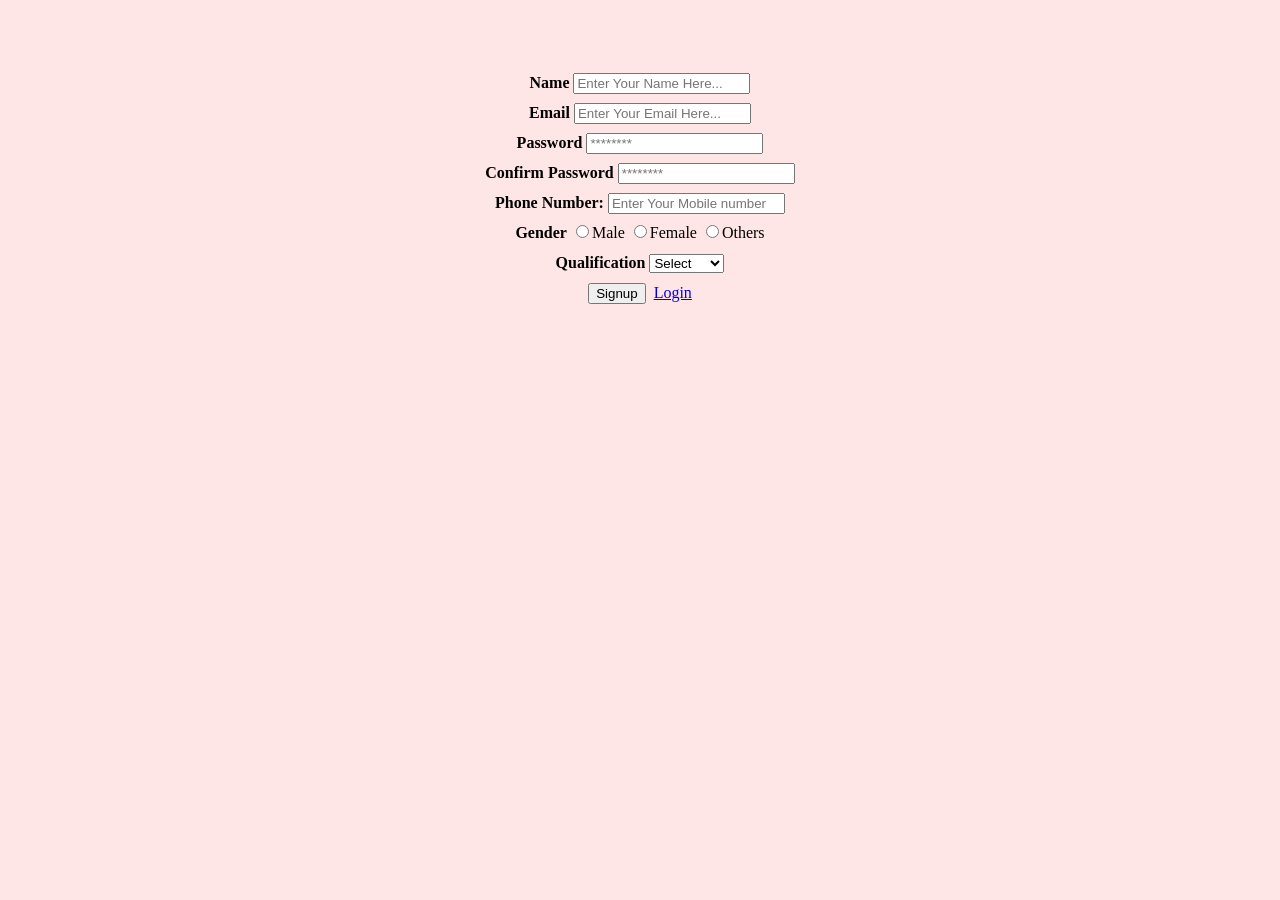
<file: form.html>
<!DOCTYPE html>
<html>
  <head>
  <title>Form validation</title>
  <style>
    body{
      background-color: #ffe6e6;
      text-align: center;
      padding-top: 60px;
    }
    .f1{
      line-height: 30px;
    }
  </style>
  <script type="text/javascript">

  // This variable is set to true when confirm password is touched/ changed.

  var cPasswordTouched = false; // Flag

  /*
  function validateName(name){
    console.log('Name called');
    console.log('Name value', name.value);

    var errorElement = document.getElementById('name');
    if(name.value === ""){
       errorElement.innerHTML = "This field is required";
    }
    else{
      errorElement.innerHTML = "";
    }
  }
  function validateEmail(email){
    console.log('Email called');
    console.log('Email value', email.value);
    var errorElement = document.getElementById('email');
    if(email.value ===""){
      errorElement.innerHTML = "This field is required";
    }
    else{
      errorElement.innerHTML = "";
    }
  }
  function validatePass(pass){
    console.log('Password called');
    console.log('Pass value', pass.value);
    var errorElement = document.getElementById('pass');
    if(pass.value ===""){
      errorElement.innerHTML = "This field is required";
    }
    else{
      errorElement.innerHTML = "";
    }
  }
  function validateCpass(cpass){
    console.log('Confirm Password called');
    console.log('Cpass value', cpass.value);
    var errorElement = document.getElementById('cpass');
    if(cpass.value ===""){
      errorElement.innerHTML = "This field is required";
    }
    else{
      errorElement.innerHTML = "";
    }
  }

  */

  /*
   *
   * Parameter : 
   *  input   : Input field on which validation is to be called
   *  errorId : ID of HTML element where we need to show the validation
   *
   * Return   : void
   */
  function validateRequired(input, errorId){
    var errorElement = document.getElementById(errorId);
    errorElement.innerHTML = "";
    if(input.value === ""){
      errorElement.innerHTML = "This field is required";
    }    
  }


  /*
   *
   * Parameter : 
   *  input   : Radio button on which validation is to be called
   *  errorId : ID of HTML element where we need to show the validation
   *
   * Return   : void
   */
  function validateRadioRequired(input, errorId){


    var errorElement = document.getElementById(errorId);
    //var fieldInput   = ["input-first", "input-second", "input-third"];
    errorElement.innerHTML = "";
    var firstChecked  = document.getElementById("input-first").checked;
    var secondChecked = document.getElementById("input-second").checked;
    var thirdChecked  = document.getElementById("input-third").checked;

    if( firstChecked == true || secondChecked == true || thirdChecked == true ){
      return;
    }
    
    errorElement.innerHTML = "This field is required";

  }

  // function validateRadioRequired(input, errorId){

  // }

  /*
   *
   * Parameter : 
   *  input     : Input field on which validation is to be called
   *  errorId   : ID of HTML element where we need to show the validation
   *  maxLength : Number of character allowed
   *  type      : Allowed type is 'max' & 'min'
   * 
   *  Return   : void
   */

  function validateLength(input, errorId, length, type = 'max'){
    var errorElement = document.getElementById(errorId);
    errorElement.innerHTML = "";

    //console.log(input, errorId, length, type);

    if(type == "min"){
      console.log('current length', input.value.length, length);
      if(input.value.length < length){
        errorElement.innerHTML = "Min character allowed are "+length;
      }  
    }else{
      if(input.value.length > length){
        console.log("Max character allowed are "+length);
        errorElement.innerHTML = "Max character allowed are "+length;
      }      
    }

  }



  /*
   *
   * Parameter : 
   *  value    : Input string+
   * 
   *  Return   : boolean
   *    true  : If it has a single uppercase character
   *    false : If it has no uppercase character
   */
  function findUpperCaseWithCustomMatching(value){

    var upperCaseArray = ["A", "B", "C", "D", "E", "F", "G", "H", "I", "J", "K", "L", "M", "N", "O", "P", "Q", "R", "S", "T", "U", "V", "W", "X", "Y", "Z"];

    //var testString = "ncow uper case A";
    var testString = value;
    var counter = 0;
    var flag = false;

    for(var i= 0 ; i < testString.length; i++){
      // console.log(i, testString[i]);

      for(var y=0; y < upperCaseArray.length; y++){
        
        //console.log(i, y, testString[i], upperCaseArray[y]);
        if(testString[i] == upperCaseArray[y] ){
          console.log('we found one upper case i.e' , upperCaseArray[y] );
          flag = true;
          break;
        }
        counter++;
      }

      if(flag == true){
        break;
      }
    }

    console.log('counter', counter);


    return flag;

  }




  /*
   *
   * Parameter : 
   *  value    : Input string+
   * 
   *  Return   : boolean
   *    true  : If it has a single special character
   *    false : If it has no special character
   */
  function findSpecialCharacterWithCustomMatching(value){

    var specialCharacters = "~!@#$%^&*()_+{}:|<>?";
    for(var i= 0 ; i < value.length; i++){

      if(specialCharacters.indexOf(value[i]) !== -1){
        return true;
      }
    }

    return false;
  }



  function findUpperCaseWithHelperFunction(value){

    if( value.toLowerCase() == value ){
      return false;
    }
    return true;

  }


  function findUpperCaseWithSmallCodeFunction(value){
    return value.toLowerCase() != value;
  }

  function passwordValidation(input, errorId){

    var errorElement = document.getElementById(errorId);
    errorElement.innerHTML = "";
    
    if(input.value === ""){
      errorElement.innerHTML = "This field is required";
      return;
    }    


    // Confirm Password Validation
    if(cPasswordTouched == true){
      conpass();
    }


    if(input.value.length < 8){
      errorElement.innerHTML = "Min character allowed are 8";
      return;
    }  

    if(input.value.length > 15){
      errorElement.innerHTML = "Max character allowed are 15";
      return;
    }  

    if(findUpperCaseWithHelperFunction(input.value) === false){
      errorElement.innerHTML = "At least one Uppercase letter";
      return;
    }


    if(findSpecialCharacterWithCustomMatching(input.value) === false){
      errorElement.innerHTML = "Atleast one special character";
      return;
    }


    
    // if(input.value === ""){
    //   errorElement.innerHTML = "This field is required";
    // }else if(input.value.length < 8){
    //   errorElement.innerHTML = "Min character allowed are 8";
    // }else if(input.value.length > 15){
    //   errorElement.innerHTML = "Max character allowed are 15";
    // }  

  }



  /*
  * Confirm password validation
  * Matching Password and confirm password
  */
  function conpass(){

    cPasswordTouched = true;
    
    var errorElement = document.getElementById('cpass');
    var password     = document.getElementById("Pass-field");
    var cPassword    = document.getElementById("cpass-field");
    errorElement.innerHTML = "";
    if(password.value != cPassword.value)
    {
      errorElement.innerHTML = "Password not match";
    }
  }

  /*function validateMail(mail){
    console.log('Validate mail called');
    console.log('Mail value', mail.value );

    var errorElement = document.getElementById('validation-mail');
    if(/^\w+([\.-]?\w+)*@\w+([\.-]?\w+)*(\.\w{2,3})+$/.test(mail.value)){
       errorElement.innerHTML = "Invalid Email";
    }
    else{
      errorElement.innerHTML = "Invaild Email";
    }

  }

  function validatePass(pass){
    console.log('Validate pass called');
    console.log('Pass value', pass.value );

    var errorElement = document.getElementById('validation-pass');
    if(pass.value === ""){
       errorElement.innerHTML = "This field is required(Password Should be 8-15 character and atleast one uppecase and one special character)";
    }else{
      errorElement.innerHTML = "";
    }
  }

  function validateCpass(cpass){
    console.log('Validate cpass called');
    console.log('Cpass value', cpass.value );

    var errorElement = document.getElementById('validation-cpass');
    if(cpass.value === ""){
       errorElement.innerHTML = "Password Not Matched";
    }else{
      errorElement.innerHTML = "";
    }
  }*/

  function Mail(mail){
    //var mailformat ="/^(([^<>()[\]\\.,;:\s@\"]+(\.[^<>()[\]\\.,;:\s@\"]+)*)|(\".+\"))@((\[[0-9]{1,3}\.[0-9]{1,3}\.[0-9]{1,3}\.[0-9]{1,3}\])|(([a-zA-Z\-0-9]+\.)+[a-zA-Z]{2,}))$/";
    // if(mai.value !== "mail-format"){
    //   errorElement.innerHTML = "Invaild Email";
    //   return false;
    // }
  }


  /*
   *
   *
   * Function name :  modifiedNumber 
   * Parmater      : value ( string )
   * return        : boolean
    -- True  -- In case all letters are number 
    -- False -- In case any one letter is not a number
   */

  function modifiedNumber(value){
    
    var allowedCharacter = ["+","-","0","1","2","3","4","5","6","7","8","9"];
    for(var i=0; i< value.length; i++){
     if( allowedCharacter.indexOf(value[i]) == -1  ){
        return false;
     }
    }

    return true;

  }


  /*
  *
  * Check for validation of phone number
  * Parameter : value ; // String
  * Return    :
  *  true  - In case value don't match with "0123456789"
  *  false - In case value match with "0123456789"
  */


  /*
  * Mobile validation
  * Required
  *Min or max number allowed
  *charachter are not allowed
  */
  function mobile(input, errorId){

    var errorElement = document.getElementById(errorId);
    errorElement.innerHTML = "";
    
    if(input.value === ""){
      errorElement.innerHTML = "This field is required";
      return;
    }    




    if(modifiedNumber(input.value) === false){
      errorElement.innerHTML = "Only numbers are allowed";
      return;
    }

    if(input.value.length < 8){
      errorElement.innerHTML = "Min Numbers allowed are 8";
      return;
    }  

    if(input.value.length > 12){
      errorElement.innerHTML = "Max Numbers allowed are 12";
      return;
    }  
  }
  
  </script>
  </head>
  <body>
    <div class="row">
    <div class="sm-col-12">
    <form class="f1" action="" method="POST">
      <div class="row">
      <div class="col-sm-6">
        <label><b>Name</b></label>
        <input type="text" 
        onkeyup="validateLength(this, 'name', 10,'max');validateRequired(this, 'name');" 
        onchange="validateRequired(this, 'name');" 
        onblur="validateRequired(this, 'name');" 
        id="input-field" name="name" 
        placeholder="Enter Your Name Here..." 
        value=""/>
        <span id="name"></span>
      </div>
      </div>
      <div class="row">
      <div class="col-sm-6">
        <label><b>Email</b></label>
        <input type="email" 
        onkeyup="Mail('this');validateRequired(this, 'email');" 
        onchange="validateRequired(this, 'email');" 
        onblur="validateRequired(this, 'email');"  
        id="email-field" name="email" 
        placeholder="Enter Your Email Here..." 
        value=""/>
        <span id="email"></span>
      </div>
      </div>
      <div class="row">
      <div class="col-sm-6">
        <label><b>Password</b></label>
        <input type="text" 
          onkeyup="passwordValidation(this, 'pass');" 
          onchange="passwordValidation(this, 'pass');" 
          onblur="passwordValidation(this, 'pass'); " 
          id="Pass-field" 
          name="password" 
          placeholder="********" 
          value=""/>
        <span id="pass"></span>
      </div>
      </div>
      <div class="row">
      <div class="col-sm-6"> 
        <label><b>Confirm Password</b></label>
        <input type="text"  
        onkeyup="validateRequired(this, 'cpass');conpass();" 
        onchange="validateRequired(this, 'cpass');conpass();" 
        onblur="validateRequired(this, 'cpass');conpass();"  
        id="cpass-field" name="cpassword" 
        placeholder="********" value=""/>
        <span id="cpass"></span>
      </div>
      </div>
      <div class="row">
      <div class="col-sm-6"> 
        <label><b>Phone Number:</b></label>
        <input type="text"  onkeyup="mobile(this, 'mob');" 
        onchange="mobile(this, 'mob');" 
        onblur="mobile(this, 'mob');"  
        id="mob-field" name="mob" 
        placeholder="Enter Your Mobile number" 
        value=""/>
        <span id="mob"></span>
      </div>
      </div>
      <div class="row">
      <div class="col-sm-6">
        <label><b>Gender</b></label>
        <input 
        type="radio" 
        onblur="validateRadioRequired(this, 'gender');" 
        onchange="validateRadioRequired(this, 'gender');" 
        id="input-first"
        name="gender" 
        value="Male"/>Male
        <input 
        type="radio" 
        onblur="validateRadioRequired(this, 'gender');"    
        onchange="validateRadioRequired(this, 'gender');"    
        id="input-second"     
        name="gender" 
        value="Female"/>Female
        <input 
        type="radio"
        id="input-third"         
        onblur="validateRadioRequired(this, 'gender');"         
        onchange="validateRadioRequired(this, 'gender');"         
        name="gender" 
        value="Others"/>Others
        <span id="gender"></span>
      </div>
      </div>
      <div class="row">
      <div class="col-sm-6">
        <label><b>Qualification</b></label>
        <select
          onkeyup="validateRequired(this, 'qualification-error');" 
          onchange="validateRequired(this, 'qualification-error');" 
          onblur="validateRequired(this, 'qualification-error');"  
        >
          <option value="">Select</option>
          <option value="10">10th</option>
          <option>12th</option>
          <option>Bachelor</option>
          <option>Master</option>
          <option>Phd</option>
        </select>
        <span id="qualification-error"></span>
      </div>
      </div>
        <input type="Submit" name="Signup" value="Signup"/>&nbsp&nbsp<a href="Login.php">Login</a>
    </form>
    </div>
    </div>
  </body>
  </html>
</file>
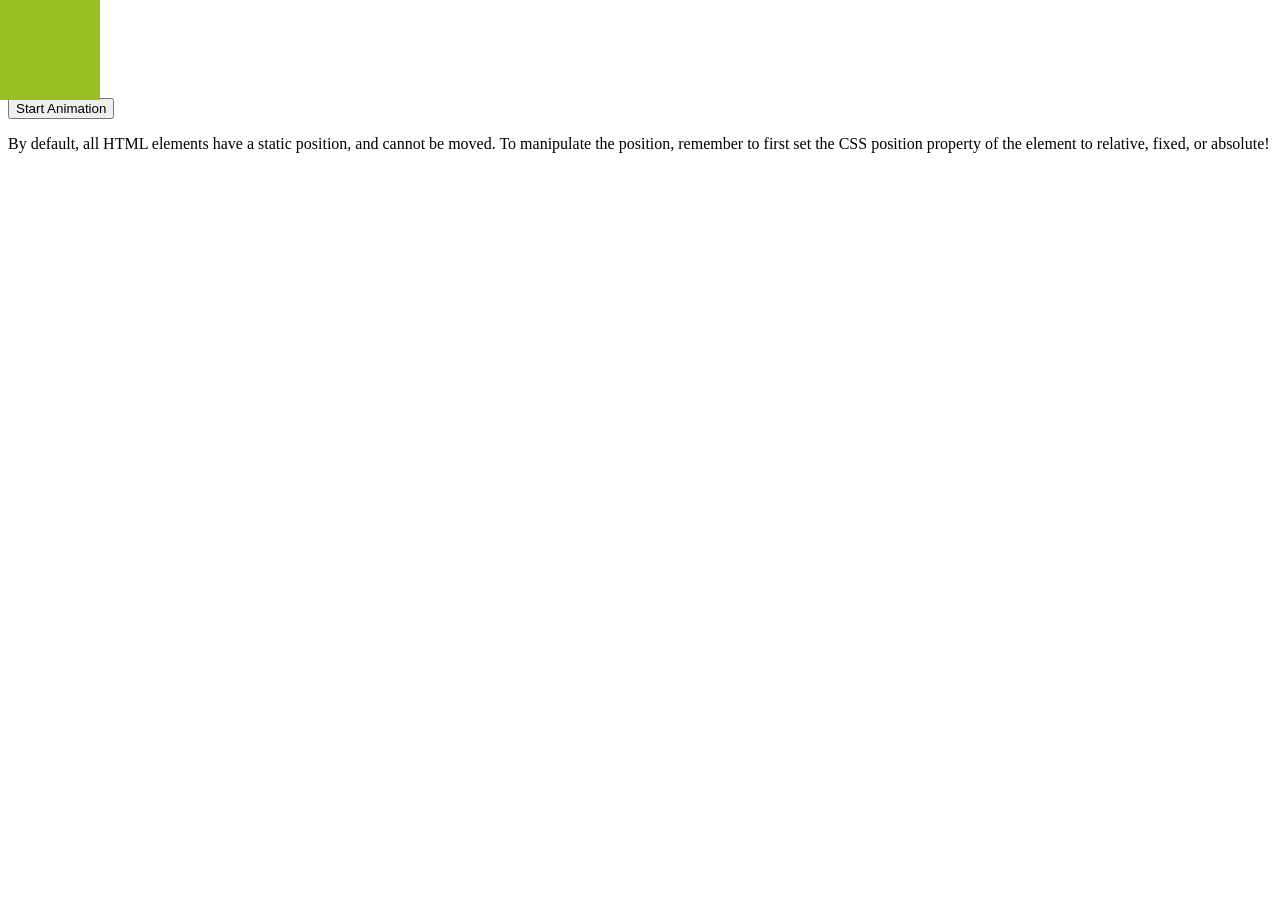
<file: jquery/animate.html>
<!DOCTYPE html>
<html>
<head>
<script src="https://ajax.googleapis.com/ajax/libs/jquery/3.3.1/jquery.min.js"></script>
<script> 
$(document).ready(function(){

  function animateBox(){

    // $("div").animate({
    //     left: '1000px',
    //     opacity: '0.5',
    //     height: '300px',
    //     width: '300px'
    // }, 1000, 'linear', function(){

    //     $("div").animate({
    //         left: '25px',
    //         opacity: '1',
    //         height: '100px',
    //         width: '100px'
    //     },1000);

    // } );


    $("div").animate({
        opacity: '0.5',
        top : '0',
        left: '600px'
    }, 1000).animate({
        opacity: '1',
        top : '600px',
        left: '600px'
    }, 1000).animate({
        opacity: '.5',
        top : '600px',
        left: '0'
    }, 1000).animate({
        opacity: '1',
        top : '0',
        left: '0'
    }, 1000);

  }

  $("button").click(animateBox);

  //setInterval(animateBox, 1000);


});
</script> 
</head>
<body>
<br>
<br>
<br>
<br>
<br>
<button>Start Animation</button>

<p>By default, all HTML elements have a static position, and cannot be moved. To manipulate the position, remember to first set the CSS position property of the element to relative, fixed, or absolute!</p>

<div style="background:#98bf21;height:100px;width:100px;position:absolute;left: 0px;top:0px"></div>

</body>
</html>
</file>
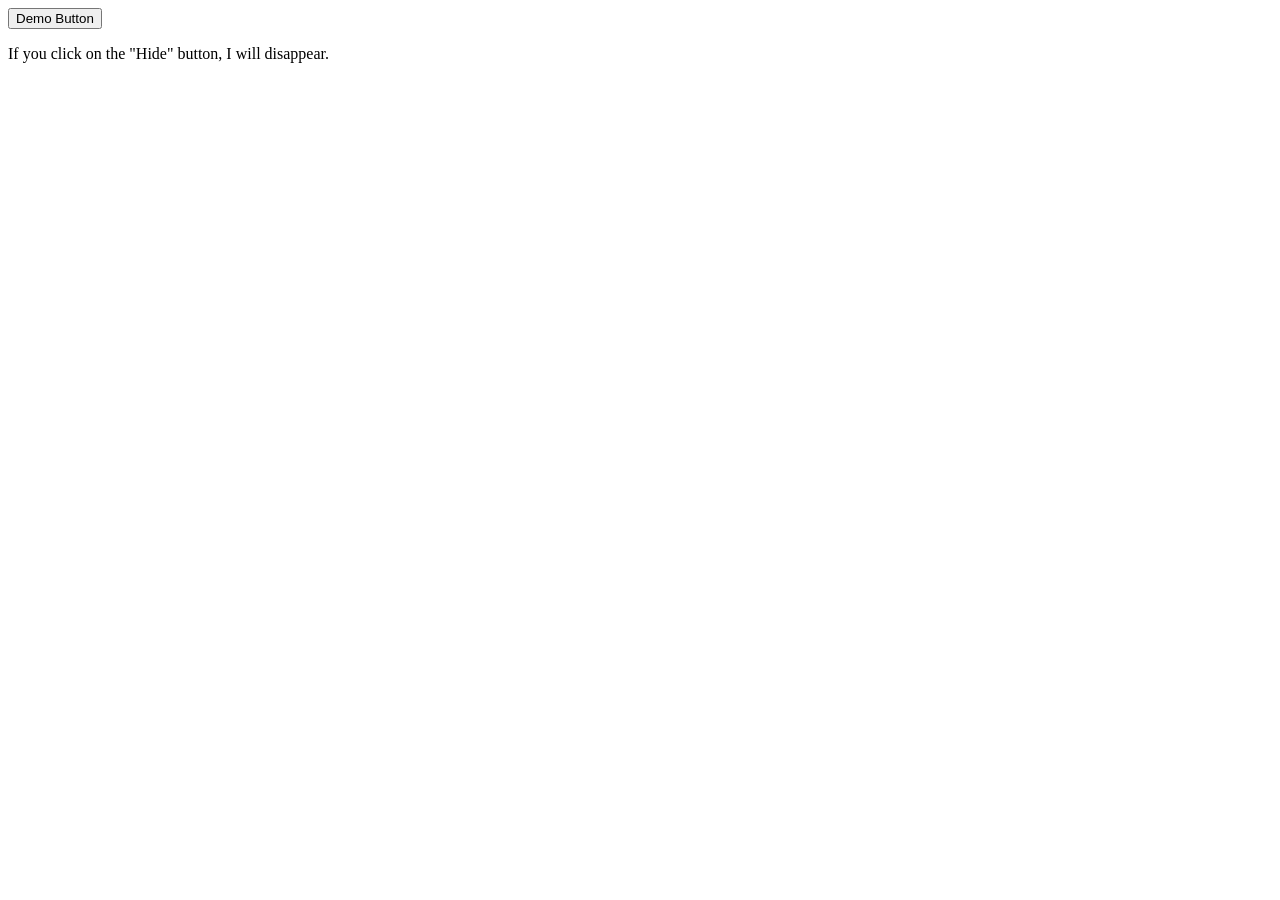
<file: jquery/css.html>
<!DOCTYPE html>
<html>
<head>
<script src="https://ajax.googleapis.com/ajax/libs/jquery/3.3.1/jquery.min.js"></script>
<style type="text/css">
body{
  transition: all 5s;
}
</style>
</head>
<body>
<button class="jt"> Demo Button </button>
<p>If you click on the "Hide" button, I will disappear.</p>

<div class="color-container">
  <!-- Here button are added dynamically --> 
</div>

<script type="text/javascript">



   setInterval(function(){
      
      var r = Math.floor(Math.random()*256);;
      var g = Math.floor(Math.random()*256);;
      var b = Math.floor(Math.random()*256);;

      var randomColor = "rgba(" + [r,g,b,'0.5'].join()+ ")";
      $("body").css('background-color', randomColor);
   },5000)

</script>

</body>
</html>
</file>
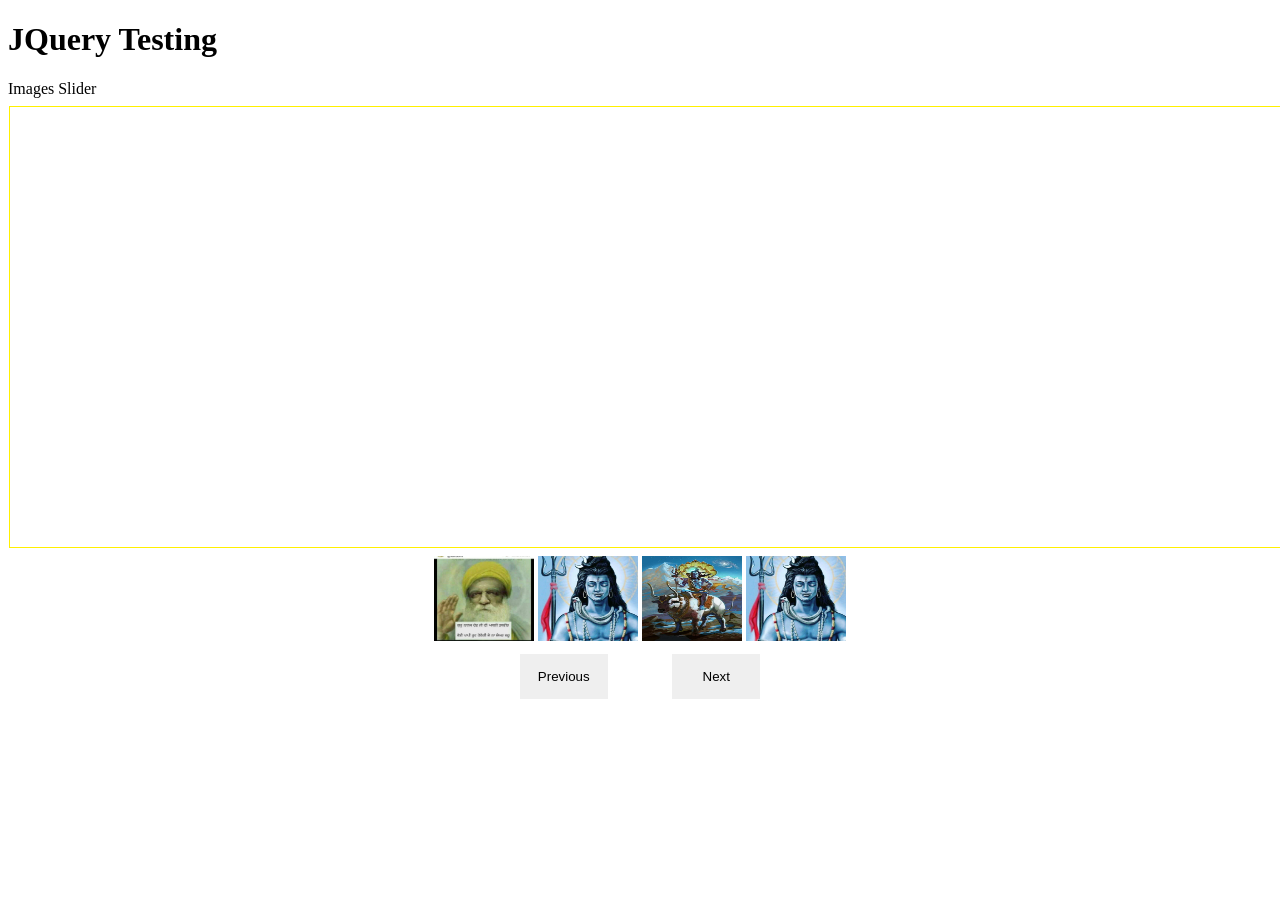
<file: jquery/slider.html>
<!DOCTYPE HTML>
<html>
  <head>
    <title>Slider </title>
    <script src="js/jquery.min.js"></script>
    <meta charset="utf-8" / >
    <link rel="stylesheet" href="css/custom-slideimage.css">
    <style type="text/css">
    .imageOutput{
      padding: 20px;
      border: 1px solid #fff000;
      height: 400px;
    }
    .imageOutput img{
      height: 100%;
    }
    </style>
  </head>
  <body>
    <div class="container">
      <h1>JQuery Testing</h1>
      <div class="details">Images Slider</div>
      <div id="outputImage" class="imageOutput"></div>
      <div class="imgbtnContainer">
        <div class="imageContainer">
          <img src="images/image1.jpg" class="imageSlider" id="image1">
          <img src="images/image2.jpg" class="imageSlider" id="image2">
          <img src="images/image3.jpg" class="imageSlider" id="image3"> 
          <img src="images/image2.jpg" class="imageSlider" id="image4"> 
        </div>
        <div class="buttonContainer">
          <button id="previous" class="btn">Previous</button>
          <button id="next" class="btn">Next</button>
        </div>
      </div>
  </div>
  <script>
    $(document).ready(function(){

      var currentImageDisplayed = 0;
      $('.imageSlider').click(function(){
        console.log('Click is working', this);

        // New function learned attr
        // Learn about getter and setter in this
        $('#outputImage').html("<img src='"+$(this).attr('src')+"' />");


      })

      $('#next').click(function(){
        currentImageDisplayed++;

        // :nth-child()
        // :eq



        //if(currentImageDisplayed == 3){
        var totalImages = $('.imageContainer').children().length;
        if(currentImageDisplayed == totalImages){
          currentImageDisplayed = 0;
        }
        var nextImgSource = $('.imageContainer img').eq(currentImageDisplayed); //This method is uesd to get the current positio
      
        var clonedImages = nextImgSource.clone();

        // Adding class so that we can remove the image next time
        // $('.temp-image').remove();
        // clonedImages.addClass('temp-image')

        clonedImages.appendTo( $('body') );
        clonedImages.css({
          'position' : 'absolute'
        })

        clonedImages.animate({
          'height' : '200',
          'top'    : '127',
          'left'   : '307',
          'width'  : '400'
        }, 'slow', function(){
          clonedImages.remove();
          $('#outputImage').html("<img src='"+nextImgSource.attr('src')+"' />");          
        })

      })

      $('#previous').click(function(){
        currentImageDisplayed--;

        // :nth-child()
        // :eq

        var totalImages = $('.imageContainer').children().length;
        if(currentImageDisplayed == -1){
          currentImageDisplayed = totalImages-1;
        }
        var nextImgSource = $('.imageContainer img').eq(currentImageDisplayed);
        $('#outputImage').html("<img src='"+nextImgSource.attr('src')+"' />");
      })

    });


  </script>
  </body>

</html>
</file>
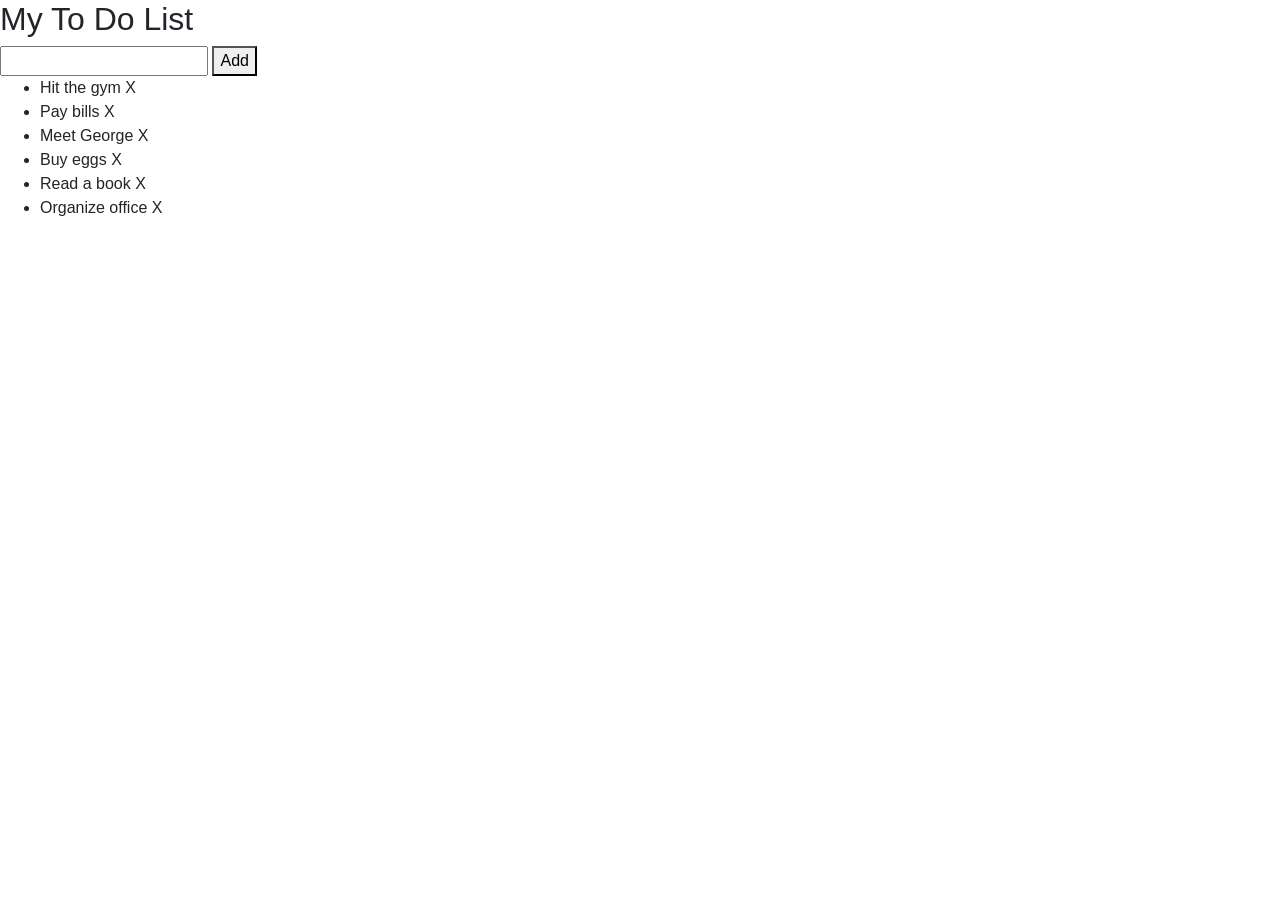
<file: jquery/todo.html>
<!DOCTYPE html>
<html>
<head>
<meta name="viewport" content="width=device-width, initial-scale=1">
<link rel="stylesheet" href="css/bootstrap.min.css">
<script src="js/jquery.min.js"></script>
<script src="js/bootstrap.min.js"></script>

<style>

</style>
</head>
<body>

<div >
  <h2>My To Do List</h2>
  <input type="text"/>
  <button> Add </button>
</div>

<ul>
  <li>Hit the gym <a> X </a> </li>
  <li class="checked">Pay bills <a> X </a> </li>
  <li>Meet George <a> X </a> </li>
  <li>Buy eggs <a> X </a> </li>
  <li>Read a book <a> X </a> </li>
  <li>Organize office <a> X </a> </li>
</ul>


<script type="text/javascript">

 $(document).ready(function(){
  

   var onclickFunction = function(){
     console.log("Default binding");
     $(this).parent().remove();
   };

   $('button').click(function(){

     if(  $('input').val() == "") {
       // show validation error;
       return;
     }




     $('ul').append("<li>" +  $('input').val() + "<a> X </a></li>");

     $('input').val('');

     // Not a good appoach
     // Because this is binding event multiple time on same 'a'
     
     // $('a').click(function(){
     //   console.log("Inner binding");
     //   $(this).parent().remove();
     // });


     // Better way of binding
     // $('li').last().find('a').click(function(){
     //   console.log('I am the last element adeed');
     //    $(this).parent().remove();
     // });

     // Unbinding and then doing the rebinding
     // $('a').unbind("click", onclickFunction);
     // $('a').click(onclickFunction);
   });



  // Binding the anchor tags
   $('a').click(onclickFunction);


   // Event binding using `on`

   // $('ul').on( 'click', 'a',function(){
   //   console.log("Default binding");
   //   $(this).parent().remove();
   // });

   $('a').click(function(){
    console.log(' Second binding ');
   })

 });

</script>


</body>
</html>
</file>
<file: jquery/css/custom-slideimage.css>
.imageSlider {
  width: 100px;
  height: 85px;
}
.imgbtnContainer {
  text-align: center;  
  margin:0px;    
}    
.btn {
  border: none;
  padding: 15px 15px;
  width: 7%;
  margin: 9px 30px;
} 
.btn:hover{
  box-shadow: 3px 4px 6px 0px;
  cursor:pointer;
} 
.active{
  opacity: 0.5;
} 
.imageOutput {
  width: 100%;
  margin: 8px 1px;
  text-align: center;
  border: 1px solid #c7c7c7;
  padding: 10px 0px;  
}   
.slideimage {
  margin: 0 auto;
  width: 250px;
  height: 300px;
}
</file>
